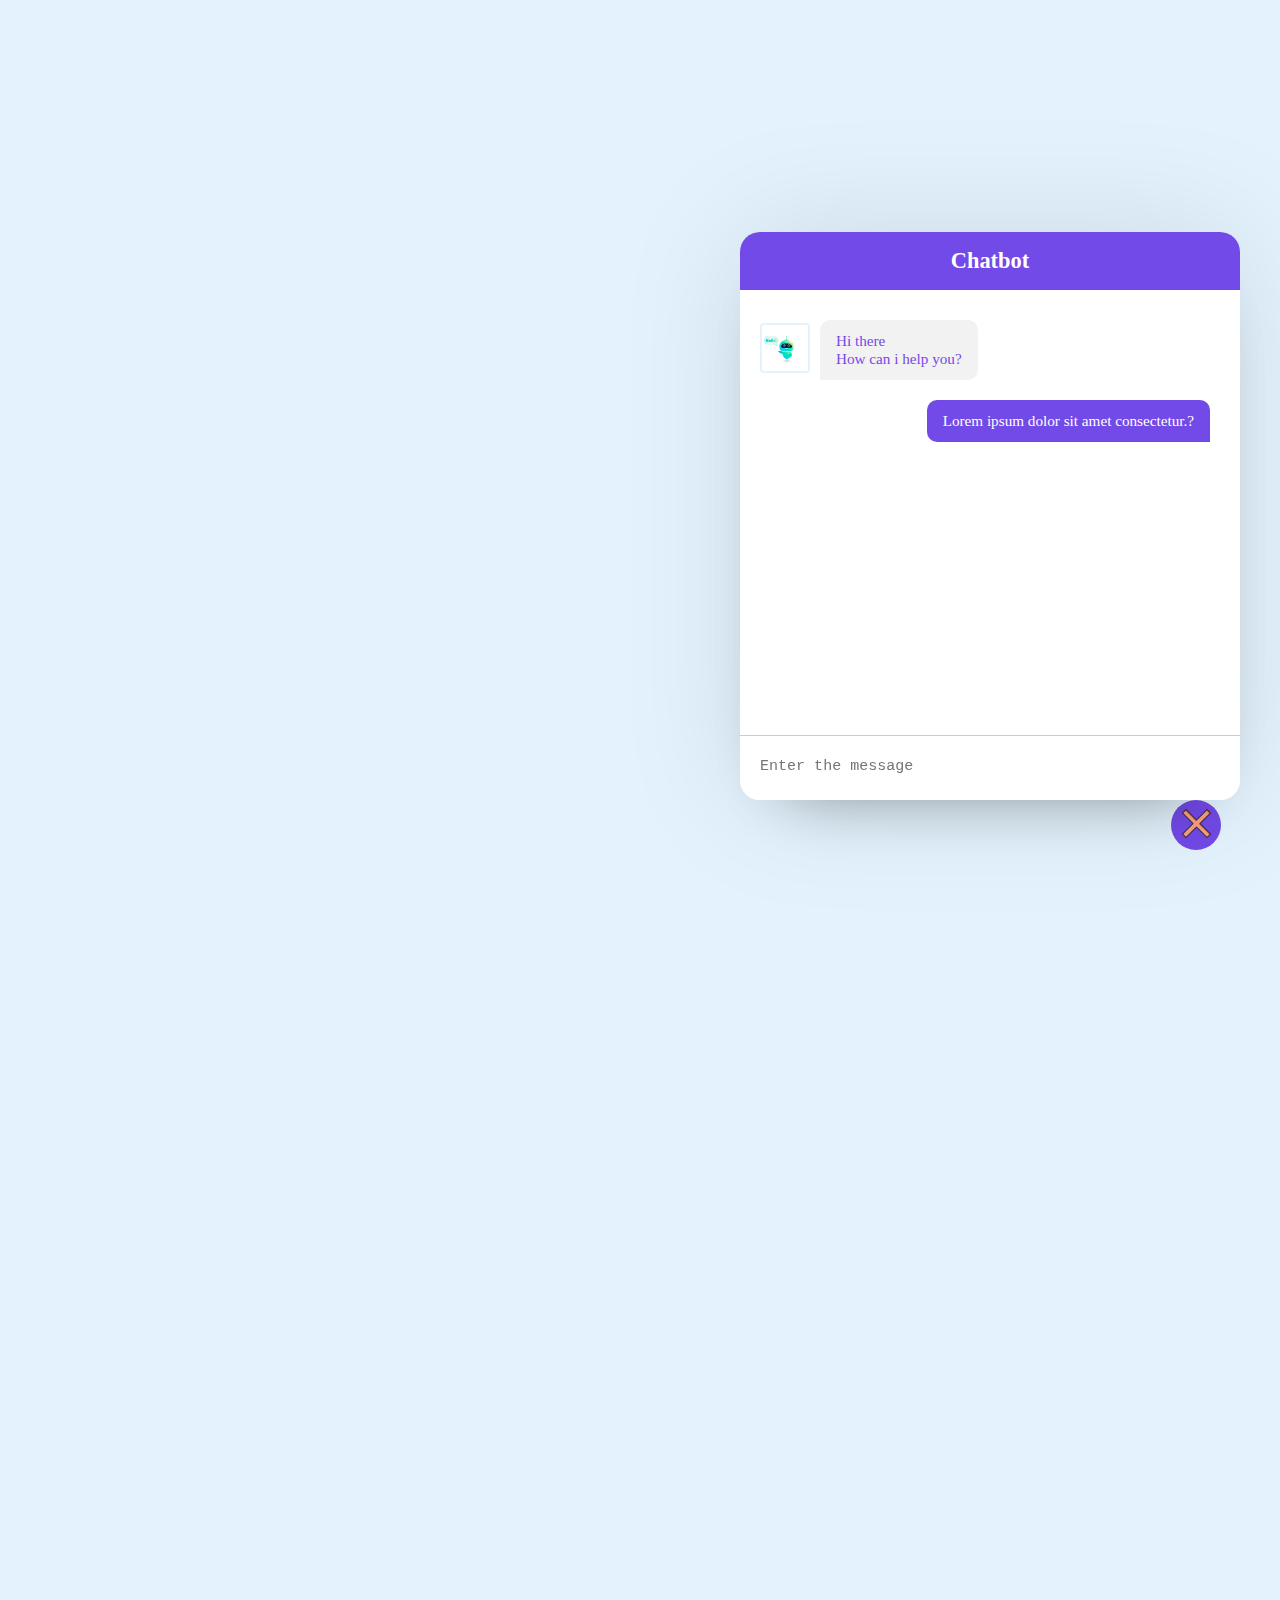
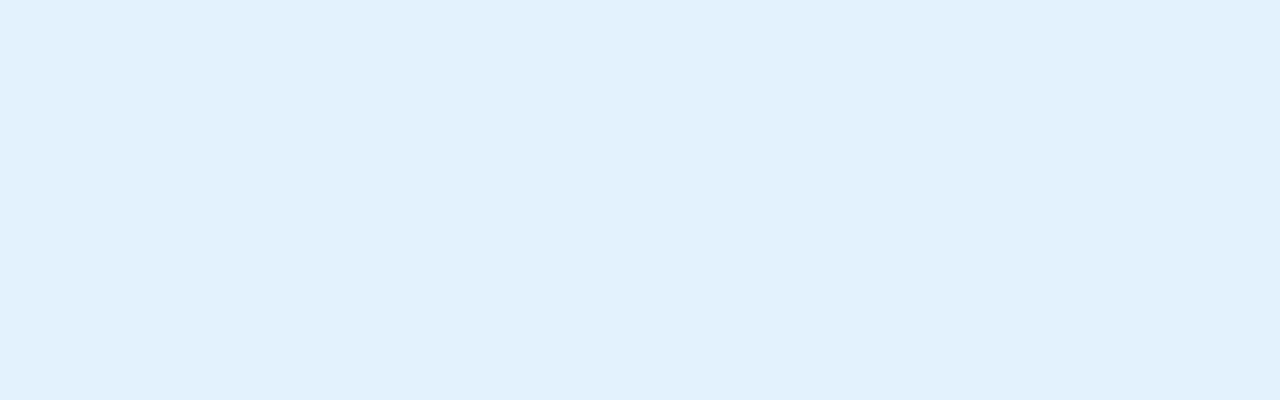
<file: Chatbot/index.html>
<!DOCTYPE html>
<html lang="en">
<head>
    <meta charset="UTF-8">
    <meta name="viewport" content="width=device-width, initial-scale=1.0">
    <title>Chatbot</title>
    <link rel="stylesheet" href="style.css">
</head>
<body class="show-chatbot">


    <button class="chatbot-toggler">

        <span class="material-symbol-outlined">
            <img src="images/download.png" alt="">
        </span>

        <span class="material-symbol-outlined">
            <img src="images/12859463.png" alt="">
        </span>

    </button>

    <div class="chatbot">
        <header>
            <h2>Chatbot</h2>
            <span class="material-symbol-outlined">
                <img src="images/12859463.png" alt="">
            </span>
    
        </header>
        <ul class="chatbox">
            <li class="chat incoming">
                <img src="images/bot.jpg" alt="">
                <!-- <span class="material-symbols-outlined">Smart_toy </span> -->
                    <p>Hi there <br>How can i help you?</p>
               
            </li>

            <li class="chat outcoming" id="outgoing1">
                    <p>Lorem ipsum dolor sit amet consectetur.?</p>
            </li>
        </ul>
                <div class="chat-input">
                    <textarea name="" placeholder="Enter the message"required></textarea>
                    <!-- <button> -->
                        <img  src="images/16955203.png" alt="">
                    <!-- </button> -->

                    <!-- <span id="send-btn" class="material-symbol-outlined" >send</span> -->
                </div>


    </div>
</body>
</html>
</file>
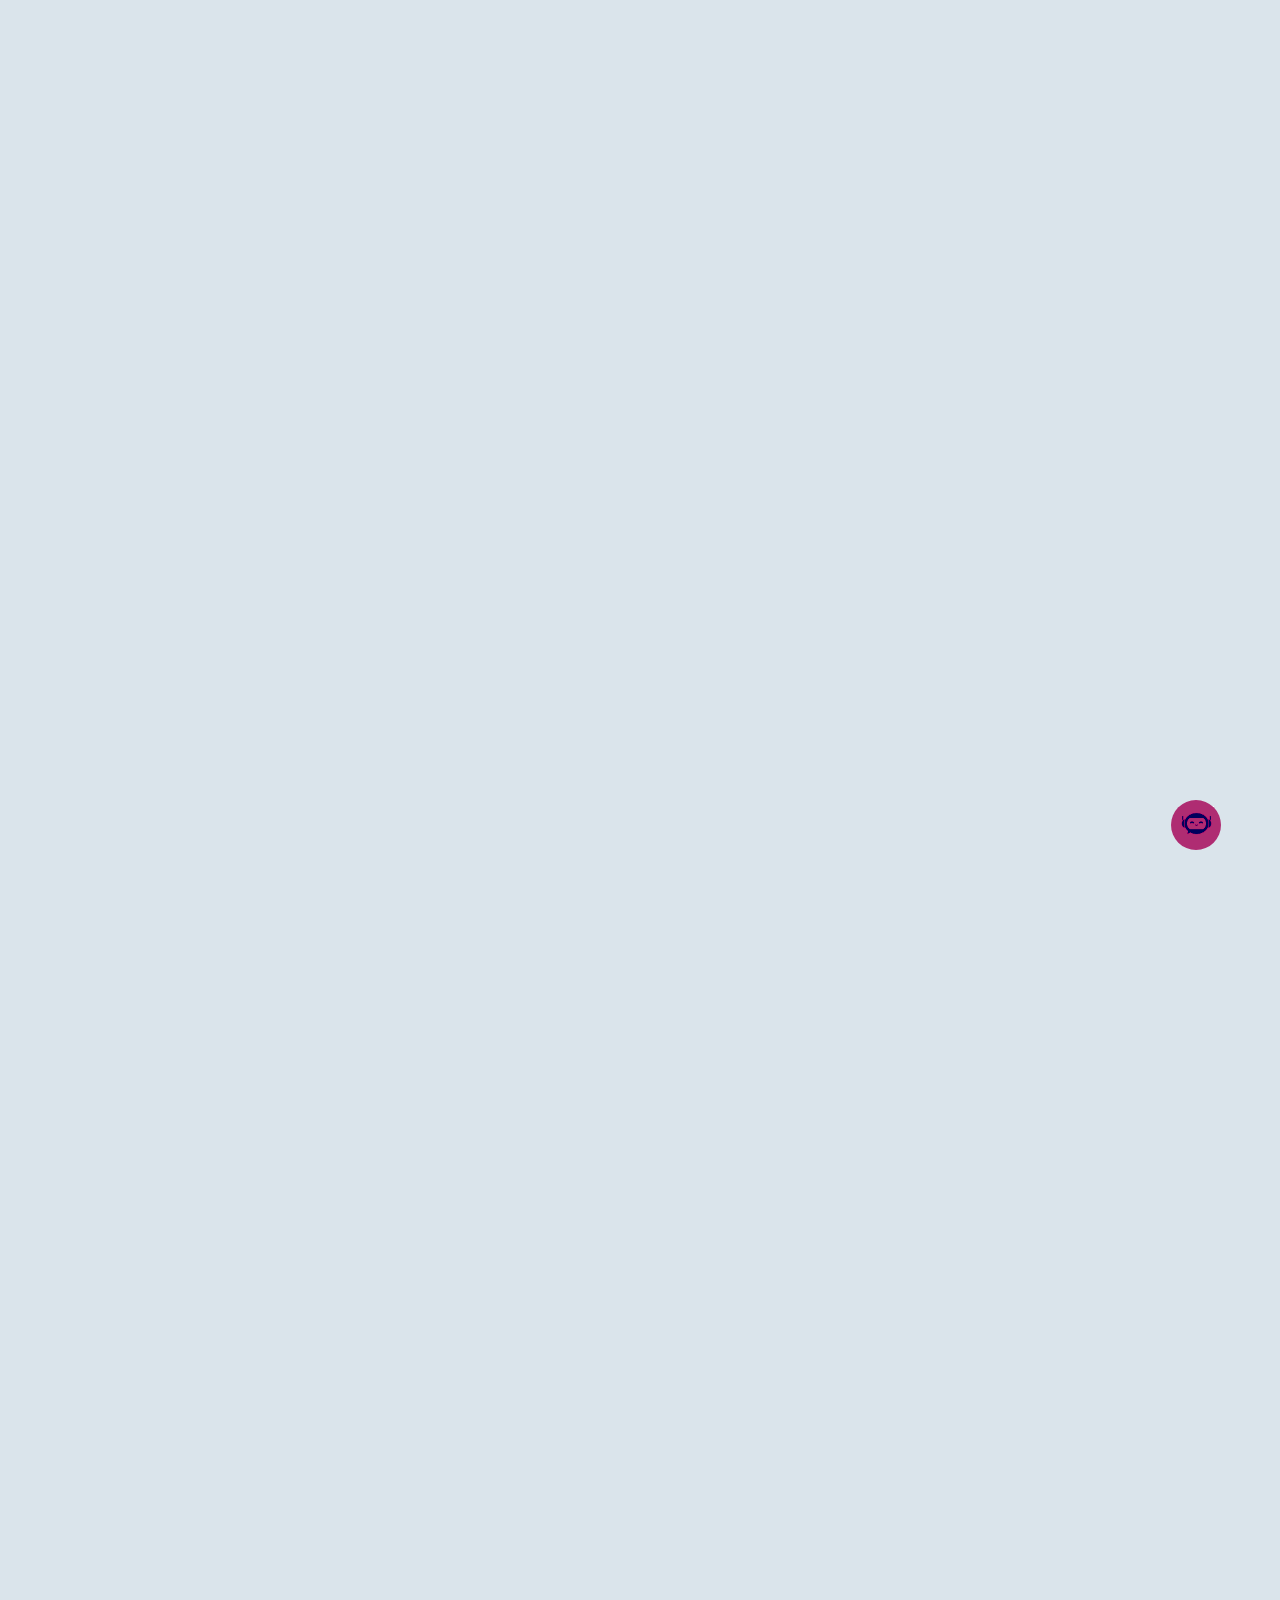
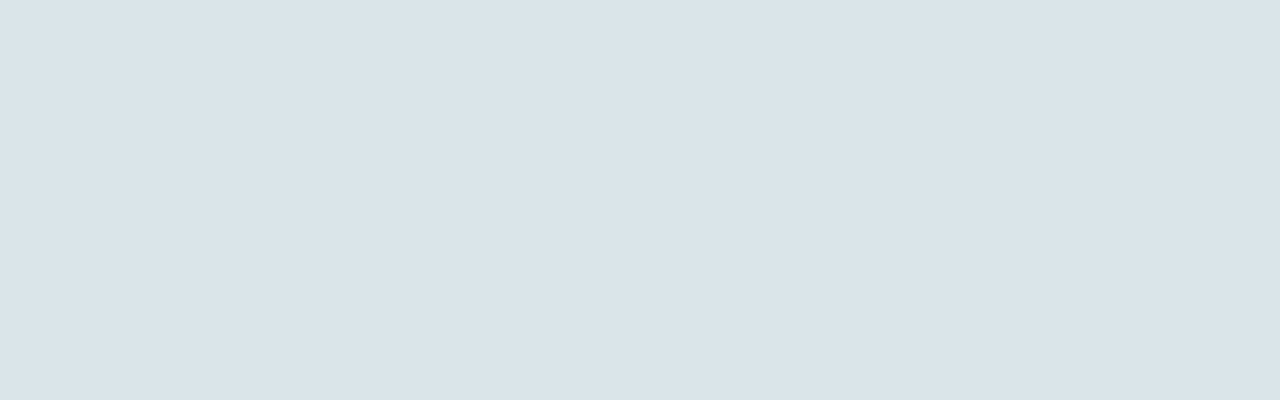
<file: Chatbot/cindex.html>
<!DOCTYPE html>
<html lang="en">
<head>
    <meta charset="UTF-8">
    <meta name="viewport" content="width=device-width, initial-scale=1.0">
    <title>Chopye</title>
    <link rel="stylesheet" href="cstyle.css">
    <script src="script.js" defer ></script>
</head>
<body >


    <button class="chatbot-toggler">

        <span class="material-symbol-outlined">
            <img src="images/download.png" alt="">
        </span>

        <span class="material-symbol-outlined">
            <img src="images/12859463.png" alt="">
        </span>

    </button>

    <div class="chatbot">
        <header>
            <h2>Chatbot</h2>
            <span class="material-symbol-outlined">
                <img src="images/12859463.png" alt="">
            </span>
    
        </header>
        <ul class="chatbox">
            <li class="chat incoming">
                <img src="images/bot.jpg" alt="">
                <!-- <span class="material-symbols-outlined">Smart_toy </span> -->
                    <p>Hi there <br>How can i help you?</p>
               
            </li>


        </ul>
                <div class="chat-input">
                    <textarea name="" placeholder="Enter the message" required></textarea>
                    <!-- <button> -->
                        <!-- <img  src="images/16955203.png" alt=""> -->
                    <!-- </button> -->
                     <span class="shift">

                     <button class="b11">
                        <img src="images/16955203.png" alt="">
                     </button>
                            
                     </span>




                    <!-- <span id="send-btn" class="material-symbol-outlined" >send</span> -->
                </div>


    </div>
</body>
</html>
</file>
<file: Chatbot/style.css>
*{
    margin: 0;
    padding: 0;
     box-sizing: border-box; 
}
body{
    height: 2000px;
}
ul li img{
    width: 50px;
}
.chat-input img{
    width: 29px;
    color: #724ae8;
    cursor: pointer;
    align-self: flex-end;
    /* height: ;
    line-height: 55px;
    font-size: 1.35rem; */
    justify-items: end;



    margin-left: 180px;
    margin-bottom: 27px;
    visibility: hidden;
}
.chat-input textarea:valid ~ img{
    visibility: visible;
}
/* .chat-input button{
    
} */






body{
    background-color: #e3f2fd;
}
.chatbot{
    position: fixed;
    right: 40px;
    bottom: 100px;
    width: 500px;
    /* bottom: 100px; */
    /* background-color: white; */
    background: white;
    border-radius: 20px;
    box-shadow: 0 0 128px 0 rgba(0,0,0,0.1),
                0 32px 64px -48px rgba(0,0,0,0.5);

    overflow: hidden;

    /* for chatbot invisibilty */
    transform: scale(0.5);
    opacity: 0;
    pointer-events: none;
}





.chatbot header{
    background: #724ae8;
    padding: 16px 0;
    text-align: center;
    position: relative;

}

.chatbot header img{
    width: 30px;
}
.chatbot header span{

    /* width: 50px;
    height: 50px; */
    position: absolute;
    right: 20px;
    top: 50%;
    color: #fff;
    cursor: pointer;
    transform: translateY(-50%);
    display: none;

}

.chatbot header h2{
    color: #fff;
    font-size: 1.4rem;
}
.chatbot .chatbox{
    height: 510px;
    overflow-y: auto;
    padding: 30px 20px 70px;
}
.chatbox .chat{
    display: flex;
}
.chatbox .incoming img{
    color: #fff;
    align-self: flex-end;
    background: #724ae8;
    text-align: center;
    line-height: 32px;
    border-radius: 4px;
    margin: 0 10px 7px 0;
    border: solid 2px #e3f2fd;
}
/* .chatbox .outgoing{
    margin-left: 40px;
    justify-content: flex-end;

} */
 #outgoing1{
    justify-content: flex-end;
    margin: 20px 10px;
 }
.chatbox .chat p{
    color: #fff;
    font-size:  .95rem;
    padding: 12px 16px;
    border-radius: 10px 10px 0 10px;
    background-color: #724ae8;
}
.chatbox .incoming p{
    color: #724ae8;
    background: #f2f2f2;
    border-radius: 10px 10px 10px 0;
}
.chatbot .chat-input{
    position: absolute;
    bottom: 0;
    width: 100%;
    background: #fff;
    padding: 5px 20px;
    border-top: 1px solid #ccc;
    display: flex;
    /* selfadded */
    height: 65px;
    /* selfadded */
    gap: 5px;
}
.chat-input textarea{
    border: none;
    outline: none;
    font-size: .94rem;
    resize: none;
    padding: 16px 15px 16px 0;
}


/* //chatbot// */
.chatbot-toggler img{
    width: 35px;
}
.chatbot-toggler{
    position: fixed;
    right: 59px;
    bottom: 50px;
    height: 50px;
    width: 50px ;
    color: #fff;
    border: none;
    display: flex;
    align-items: center;
    justify-content: center;
    background: #724ae8;
    border-radius: 50%;
    outline: none;
    cursor: pointer;
    /* display: flex;
    flex-direction: row; */
}
.chatbot-toggler span{
    position: absolute;
}
.show-chatbot .chatbot-toggler span:first-child,
.chatbot-toggler span:last-child{
    opacity: 0;
}
.show-chatbot .chatbot{
    transform: scale(1);
    opacity: 1;
    pointer-events: auto;
}
.show-chatbot .chatbot-toggler span:last-child{
opacity: 1;
}
@media(max-width:490px){
    .chatbot{
        right: 0;
        bottom: 0;
        width: 100%;
        height: 100%;
        border-radius: 0;
    }
    .chatbot .chatbox{
        height: 90%;

    }
    .chatbot header span{
        display: block;
    }
}
</file>
<file: Chatbot/cstyle.css>
*{
    margin: 0;
    padding: 0;
     box-sizing: border-box; 
}
body{
    height: 2000px;
}
ul li img{
    width: 50px;
}


/* .chat-input button{
    
} */






body{
    background-color: #dae4eb;
}
.chatbot{
    position: fixed;
    right: 40px;
    bottom: 100px;
    width: 500px;
    /* bottom: 100px; */
    /* background-color: white; */
    background: white;
    border-radius: 20px;
    box-shadow: 0 0 128px 0 rgba(0,0,0,0.1),
                0 32px 64px -48px rgba(0,0,0,0.5);

    overflow: hidden;

    /* for chatbot invisibilty */
    transform: scale(0.5);
    opacity: 0;
    pointer-events: none;
}





.chatbot header{
    background: #b05788;
    padding: 16px 0;
    text-align: center;
    position: relative;

}

.chatbot header img{
    width: 30px;
}
.chatbot header span{

    /* width: 50px;
    height: 50px; */
    position: absolute;
    right: 20px;
    top: 50%;
    color: #fff;
    cursor: pointer;
    transform: translateY(-50%);
    display: none;

}

.chatbot header h2{
    color: #fff;
    font-size: 1.4rem;
}
.chatbot .chatbox{
    height: 510px;
    overflow-y: auto;
    padding: 30px 20px 70px;
}
.chatbox .chat{
    display: flex;
}
.chatbox .outgoing{
    justify-content: flex-end;
    margin: 20px 0;;
}
.chatbox .incoming img{
    color: #fff;
    align-self: flex-end;
    background: #724ae8;
    text-align: center;
    line-height: 32px;
    border-radius: 4px;
    margin: 0 10px 7px 0;
    border: solid 2px #e3f2fd;
}
/* .chatbox .outgoing{
    margin-left: 40px;
    justify-content: flex-end;

} */
 #outgoing1{
    justify-content: flex-end;
    margin: 20px 10px;
 }
.chatbox .chat p{
    color: #fff;
    font-size:  .95rem;
    padding: 12px 16px;
    border-radius: 10px 10px 0 10px;
    background-color: #724ae8;
}
.chatbox .incoming p{
    color: #724ae8;
    background: #f2f2f2;
    border-radius: 10px 10px 10px 0;
}
.chatbot .chat-input{
    position: absolute;
    bottom: 0;
    width: 100%;
    background: #fff;
    padding: 5px 20px;
    border-top: 1px solid #ccc;
    display: flex;
    /* selfadded */
    height: 65px;
    /* selfadded */
    gap: 5px;
}
.chat-input textarea{
    border: none;
    outline: none;
    font-size: .94rem;
    resize: none;
    padding: 16px 15px 16px 0;
}
.chat-input textarea::placeholder {
    font-family: Roboto, Arial;
    font-size: 16px;
  }

.chat-input button{
    /* margin-top: 5px; */
    width: 50px;
    height: 40px;
    margin-top: 4px;

}
.chat-input img{
    width: 49px;
    /* background-size: contain; */
    padding-top: -14px;
    cursor: pointer;

}
.chat-input span{
    cursor: pointer;
    align-self: flex-end;
    margin-left: 180px;
    visibility: hidden;
}
.chat-input textarea:valid ~ span{
    visibility: visible;
}

/* //chatbot// */
.chatbot-toggler img{
    width: 35px;
    mix-blend-mode: color-burn;
}
.chatbot-toggler{
    position: fixed;
    right: 59px;
    bottom: 50px;
    height: 50px;
    width: 50px ;
    color: #fff;
    border: none;
    display: flex;
    align-items: center;
    justify-content: center;
    background: #af2c72;
    border-radius: 50%;
    outline: none;
    cursor: pointer;
    /* display: flex;
    flex-direction: row; */
}
.chatbot-toggler span{
    position: absolute;
}
.show-chatbot .chatbot-toggler span:first-child,
.chatbot-toggler span:last-child{
    opacity: 0;
}
.show-chatbot .chatbot{
    transform: scale(1);
    opacity: 1;
    pointer-events: auto;
}
.show-chatbot .chatbot-toggler span:last-child{
opacity: 1;
}
@media(max-width:490px){
    .chatbot{
        right: 0;
        bottom: 0;
        width: 100%;
        height: 100%;
        border-radius: 0;
    }
    .chatbot .chatbox{
        height: 90%;

    }
    .chatbot header span{
        display: block;
    }
}

/* .chatbot-toggler:hover{
    color: #724ae8;
} */
</file>
